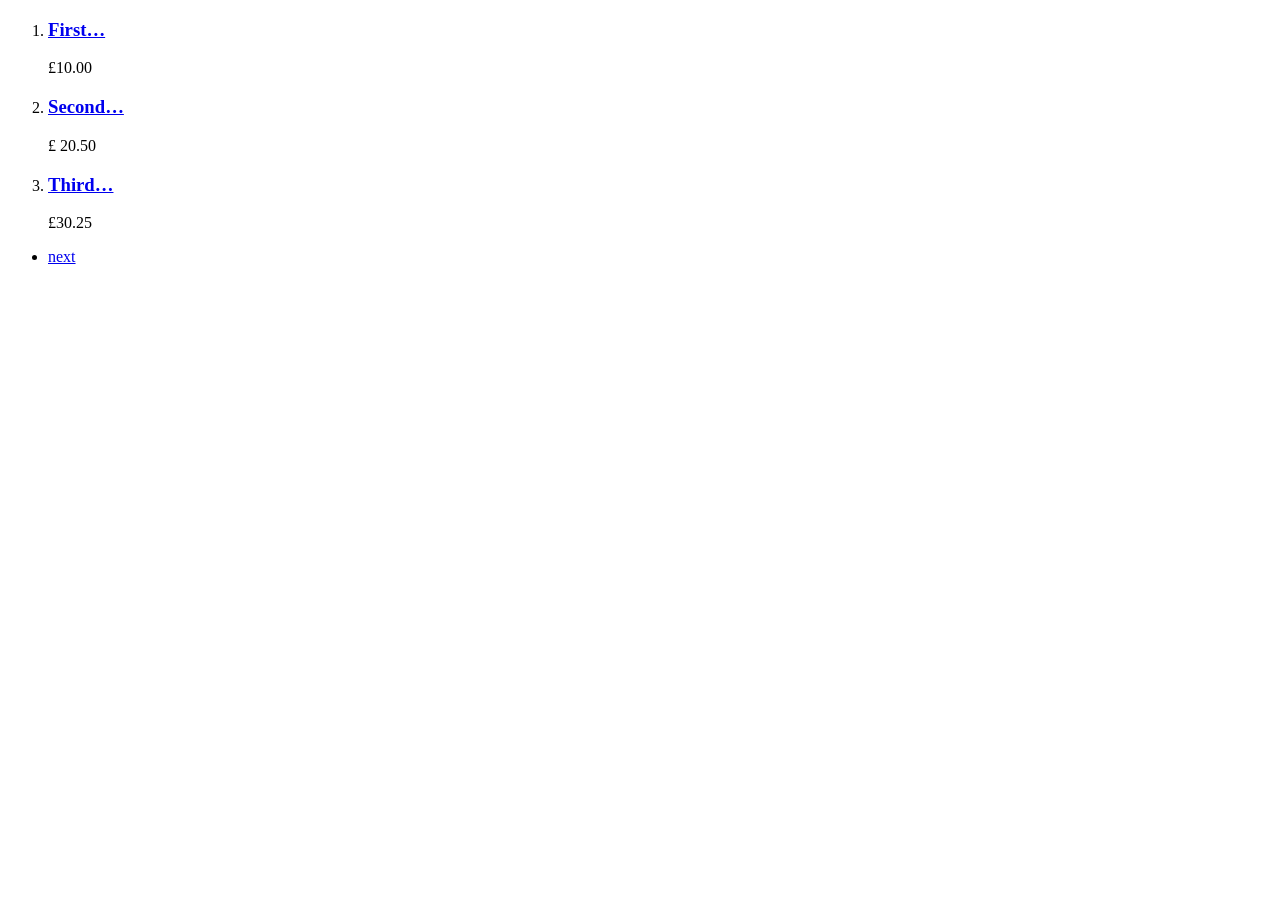
<file: examples/web_scraping/sql/pages/listing.html>
<!DOCTYPE html>
<html><head><title>Listing</title></head>
<body>
  <ol class="row">
    <li><article class="product"><h3><a href="item/1.html" title="First Item">First…</a></h3><p class="price">£10.00</p></article></li>
    <li><article class="product"><h3><a href="/item/2.html" title="Second Item">Second…</a></h3><p class="price">£ 20.50&nbsp;</p></article></li>
    <li><article class="product"><h3><a href="https://other.example/3" title="Third Item">Third…</a></h3><p class="price">£30.25</p></article></li>
  </ol>
  <ul class="pager"><li class="next"><a href="page-2.html">next</a></li></ul>
</body></html>
</file>
